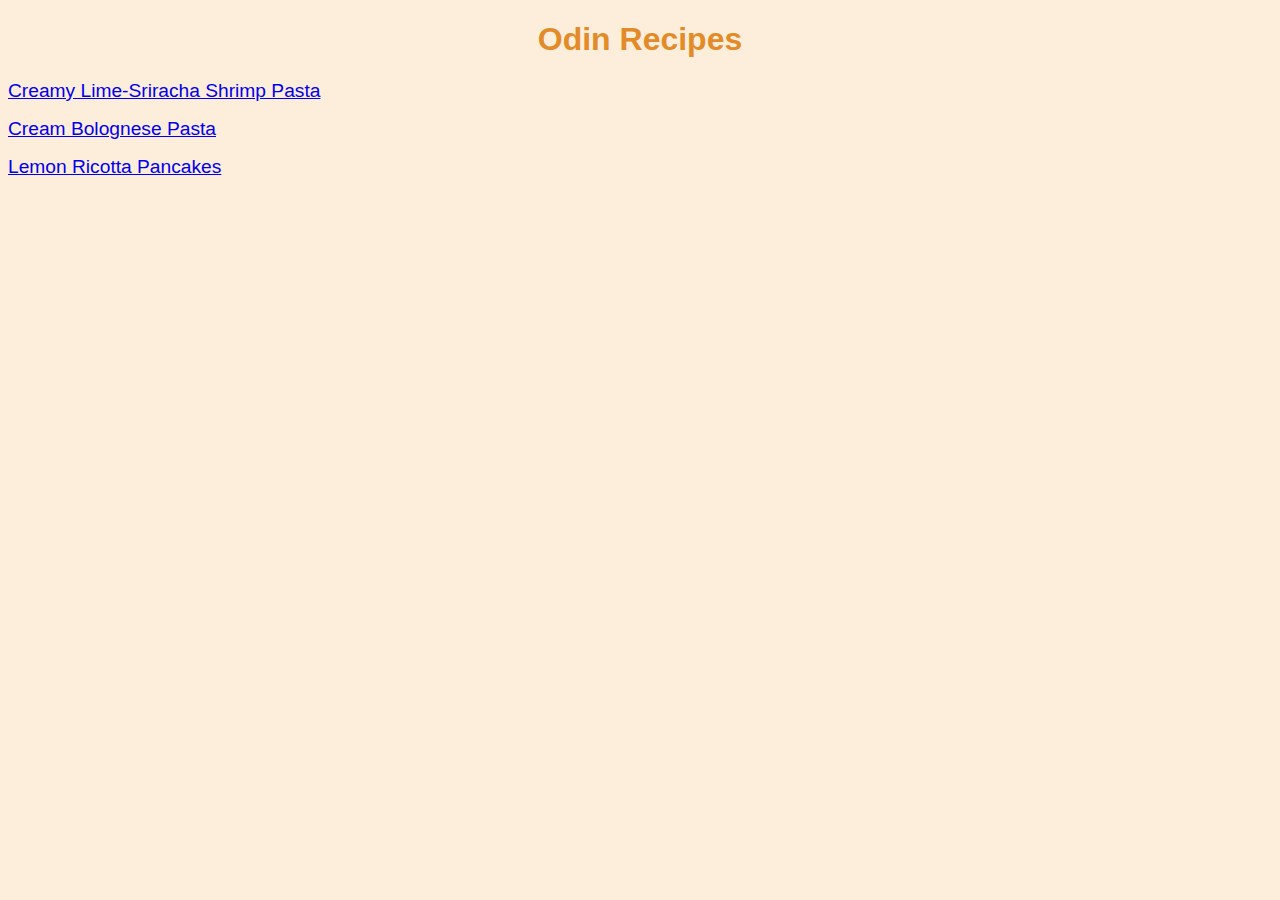
<file: index.html>
<!DOCTYPE html>
<html lang="en">
  <head>
    <meta charset="UTF-8" />
    <link rel="stylesheet" href="styles.css" />
    <title>Home</title>
  </head>

  <body>
    <h1>Odin Recipes</h1>
    <p>
      <a href="recipes/shrimppasta.html">Creamy Lime-Sriracha Shrimp Pasta</a>
    </p>
    <p><a href="recipes/bolognese.html">Cream Bolognese Pasta</a></p>
    <p><a href="recipes/pancakes.html">Lemon Ricotta Pancakes</a></p>
  </body>
</html>
</file>
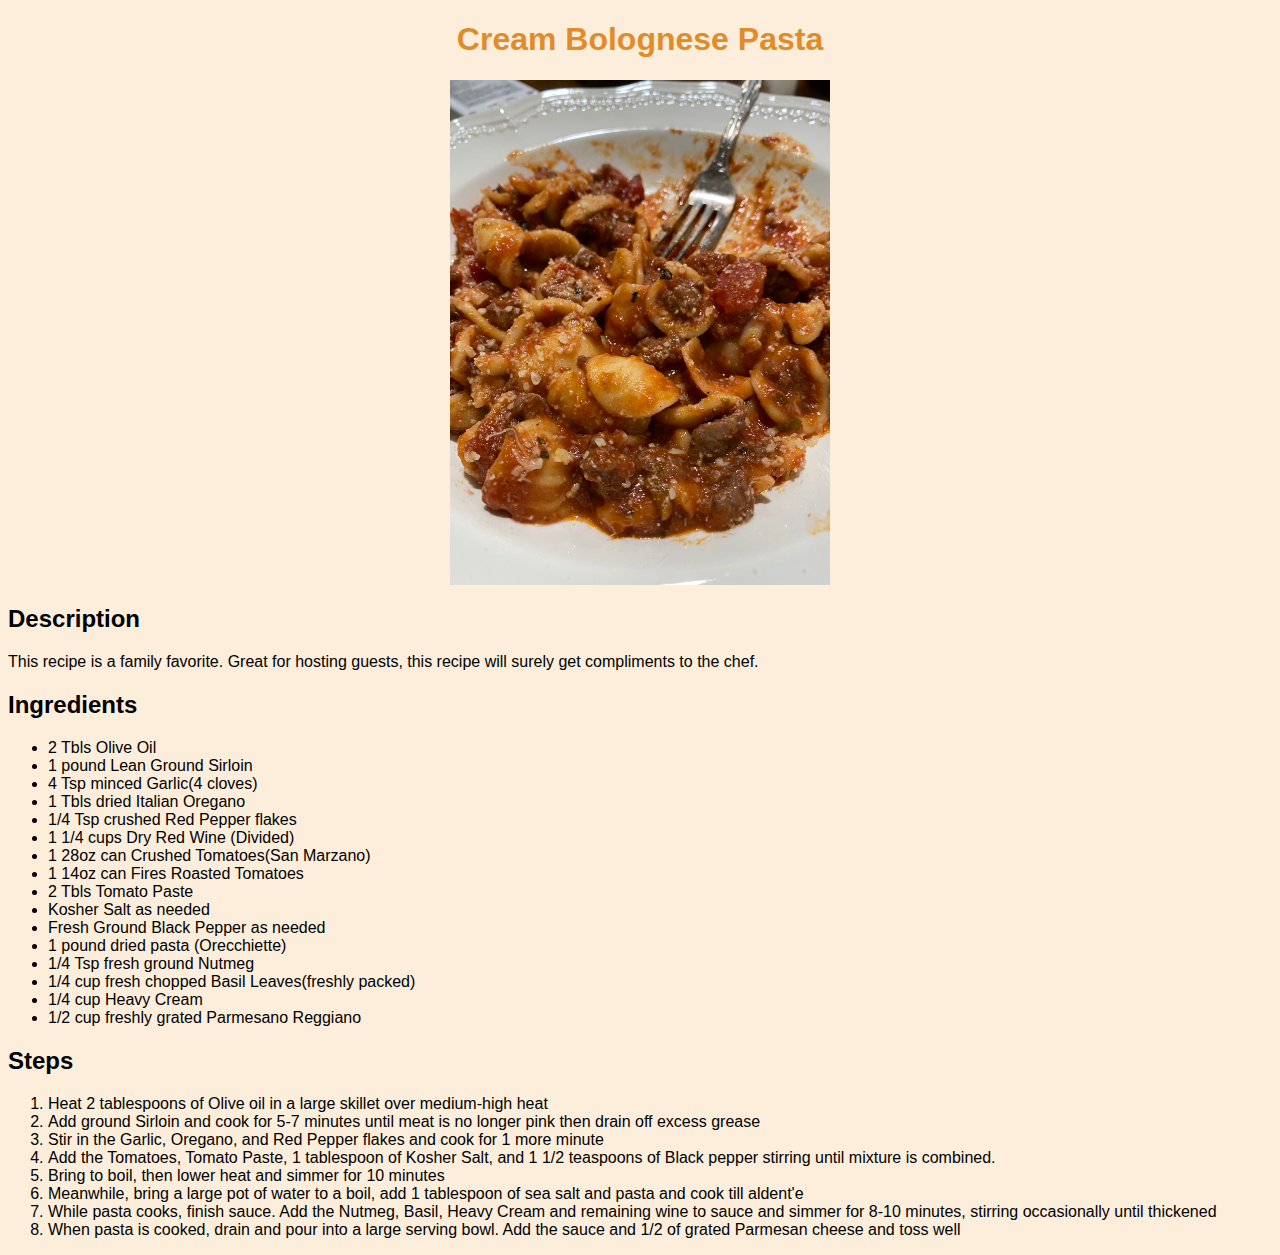
<file: recipes/bolognese.html>
<!DOCTYPE html>
<html lang="en">
  <head>
    <meta charset="UTF-8" />
    <link rel="stylesheet" href="../styles.css" />
    <title>Bolognese Pasta</title>
  </head>

  <body>
    <h1>Cream Bolognese Pasta</h1>
    <img
      class="recipeimg"
      src="../images/bolognese.jpeg"
      alt="Picture of Cream Bolognese Pasta"
    />
    <h2>Description</h2>
    <p>
      This recipe is a family favorite. Great for hosting guests, this recipe
      will surely get compliments to the chef.
    </p>

    <h2>Ingredients</h2>
    <ul>
      <li>2 Tbls Olive Oil</li>
      <li>1 pound Lean Ground Sirloin</li>
      <li>4 Tsp minced Garlic(4 cloves)</li>
      <li>1 Tbls dried Italian Oregano</li>
      <li>1/4 Tsp crushed Red Pepper flakes</li>
      <li>1 1/4 cups Dry Red Wine (Divided)</li>
      <li>1 28oz can Crushed Tomatoes(San Marzano)</li>
      <li>1 14oz can Fires Roasted Tomatoes</li>
      <li>2 Tbls Tomato Paste</li>
      <li>Kosher Salt as needed</li>
      <li>Fresh Ground Black Pepper as needed</li>
      <li>1 pound dried pasta (Orecchiette)</li>
      <li>1/4 Tsp fresh ground Nutmeg</li>
      <li>1/4 cup fresh chopped Basil Leaves(freshly packed)</li>
      <li>1/4 cup Heavy Cream</li>
      <li>1/2 cup freshly grated Parmesano Reggiano</li>
    </ul>
    <h2>Steps</h2>
    <ol>
      <li>
        Heat 2 tablespoons of Olive oil in a large skillet over medium-high heat
      </li>
      <li>
        Add ground Sirloin and cook for 5-7 minutes until meat is no longer pink
        then drain off excess grease
      </li>
      <li>
        Stir in the Garlic, Oregano, and Red Pepper flakes and cook for 1 more
        minute
      </li>
      <li>
        Add the Tomatoes, Tomato Paste, 1 tablespoon of Kosher Salt, and 1 1/2
        teaspoons of Black pepper stirring until mixture is combined.
      </li>
      <li>Bring to boil, then lower heat and simmer for 10 minutes</li>
      <li>
        Meanwhile, bring a large pot of water to a boil, add 1 tablespoon of sea
        salt and pasta and cook till aldent'e
      </li>
      <li>
        While pasta cooks, finish sauce. Add the Nutmeg, Basil, Heavy Cream and
        remaining wine to sauce and simmer for 8-10 minutes, stirring
        occasionally until thickened
      </li>
      <li>
        When pasta is cooked, drain and pour into a large serving bowl. Add the
        sauce and 1/2 of grated Parmesan cheese and toss well
      </li>
    </ol>
  </body>
</html>
</file>
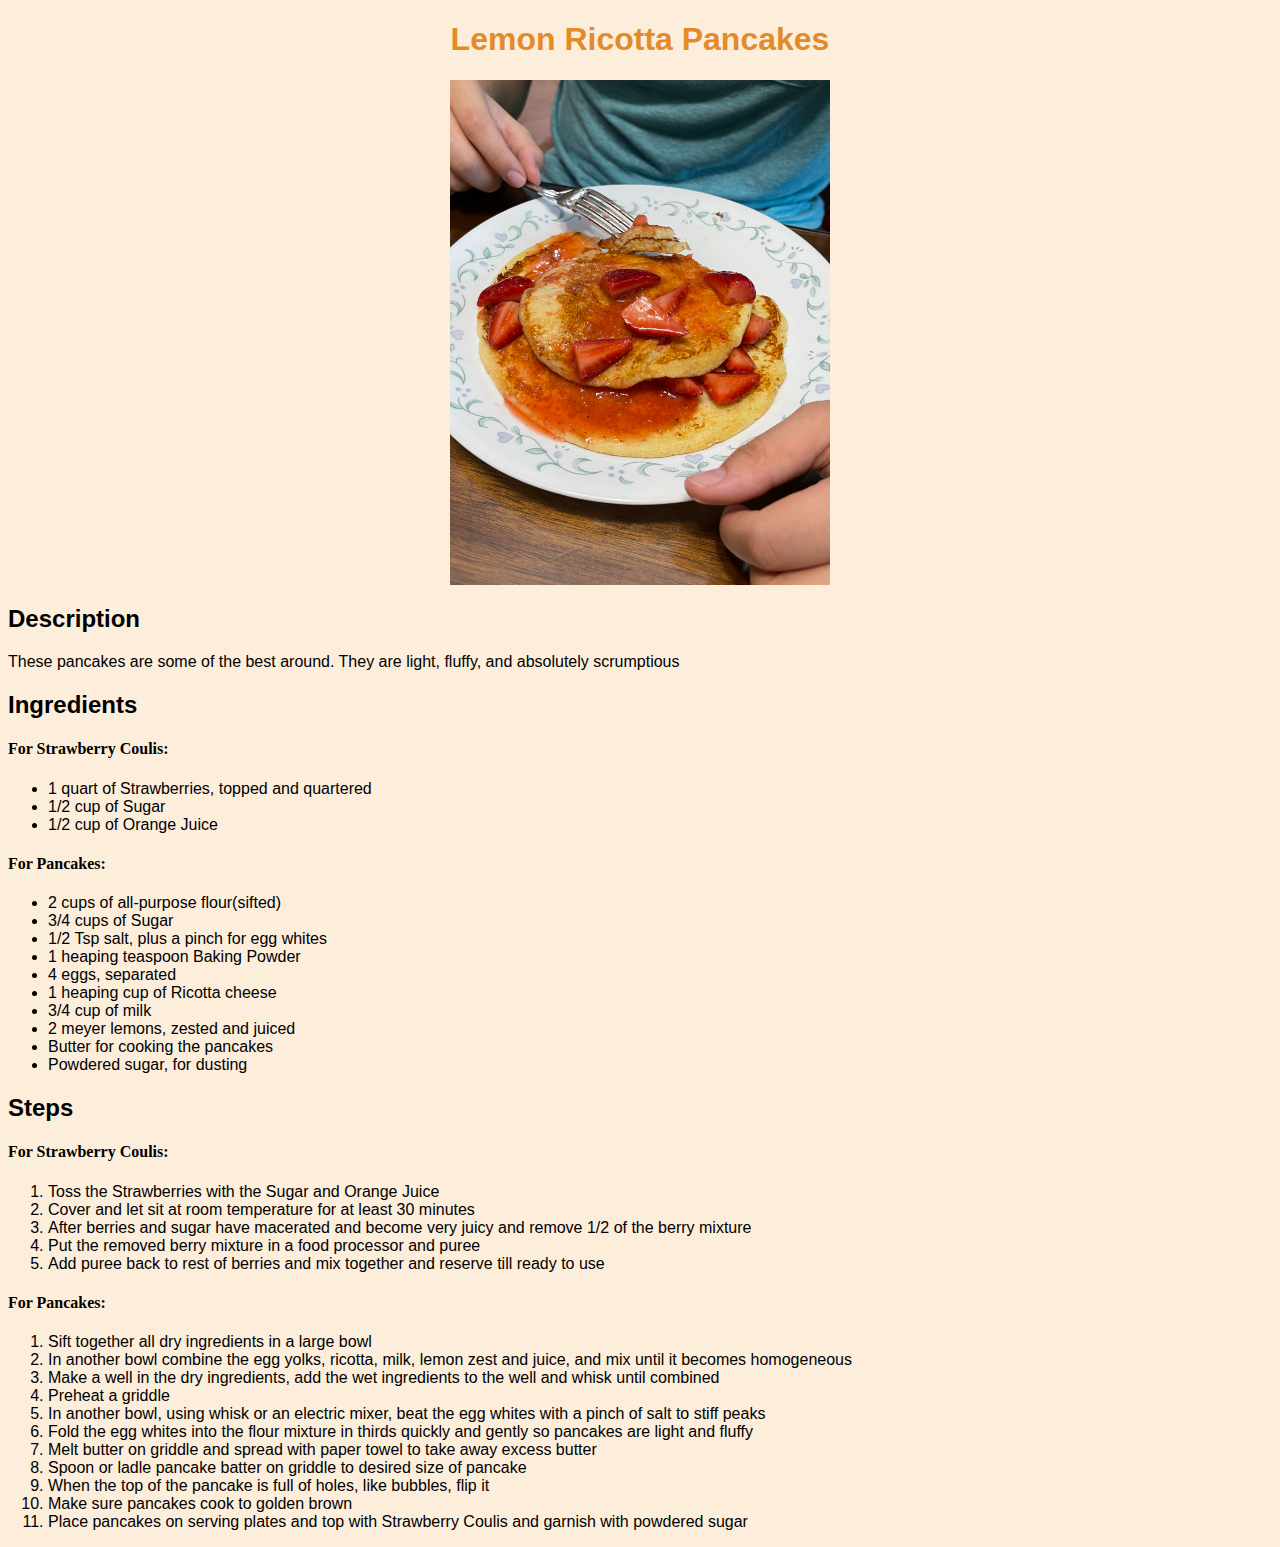
<file: recipes/pancakes.html>
<!DOCTYPE html>
<html lang="en">
  <head>
    <meta charset="UTF-8" />
    <link rel="stylesheet" href="../styles.css" />
    <title>Pancakes</title>
  </head>

  <body>
    <h1>Lemon Ricotta Pancakes</h1>
    <img
      class="recipeimg"
      src="../images/pancakes.JPG"
      alt="Picture of Lemon Ricotta Pancakes"
    />
    <h2>Description</h2>
    <p>
      These pancakes are some of the best around. They are light, fluffy, and
      absolutely scrumptious
    </p>
    <h2>Ingredients</h2>
    <h4>For Strawberry Coulis:</h4>
    <ul>
      <li>1 quart of Strawberries, topped and quartered</li>
      <li>1/2 cup of Sugar</li>
      <li>1/2 cup of Orange Juice</li>
    </ul>
    <h4>For Pancakes:</h4>
    <ul>
      <li>2 cups of all-purpose flour(sifted)</li>
      <li>3/4 cups of Sugar</li>
      <li>1/2 Tsp salt, plus a pinch for egg whites</li>
      <li>1 heaping teaspoon Baking Powder</li>
      <li>4 eggs, separated</li>
      <li>1 heaping cup of Ricotta cheese</li>
      <li>3/4 cup of milk</li>
      <li>2 meyer lemons, zested and juiced</li>
      <li>Butter for cooking the pancakes</li>
      <li>Powdered sugar, for dusting</li>
    </ul>
    <h2>Steps</h2>
    <h4>For Strawberry Coulis:</h4>
    <ol>
      <li>Toss the Strawberries with the Sugar and Orange Juice</li>
      <li>Cover and let sit at room temperature for at least 30 minutes</li>
      <li>
        After berries and sugar have macerated and become very juicy and remove
        1/2 of the berry mixture
      </li>
      <li>Put the removed berry mixture in a food processor and puree</li>
      <li>
        Add puree back to rest of berries and mix together and reserve till
        ready to use
      </li>
    </ol>
    <h4>For Pancakes:</h4>
    <ol>
      <li>Sift together all dry ingredients in a large bowl</li>
      <li>
        In another bowl combine the egg yolks, ricotta, milk, lemon zest and
        juice, and mix until it becomes homogeneous
      </li>
      <li>
        Make a well in the dry ingredients, add the wet ingredients to the well
        and whisk until combined
      </li>
      <li>Preheat a griddle</li>
      <li>
        In another bowl, using whisk or an electric mixer, beat the egg whites
        with a pinch of salt to stiff peaks
      </li>
      <li>
        Fold the egg whites into the flour mixture in thirds quickly and gently
        so pancakes are light and fluffy
      </li>
      <li>
        Melt butter on griddle and spread with paper towel to take away excess
        butter
      </li>
      <li>
        Spoon or ladle pancake batter on griddle to desired size of pancake
      </li>
      <li>
        When the top of the pancake is full of holes, like bubbles, flip it
      </li>
      <li>Make sure pancakes cook to golden brown</li>
      <li>
        Place pancakes on serving plates and top with Strawberry Coulis and
        garnish with powdered sugar
      </li>
    </ol>
  </body>
</html>
</file>
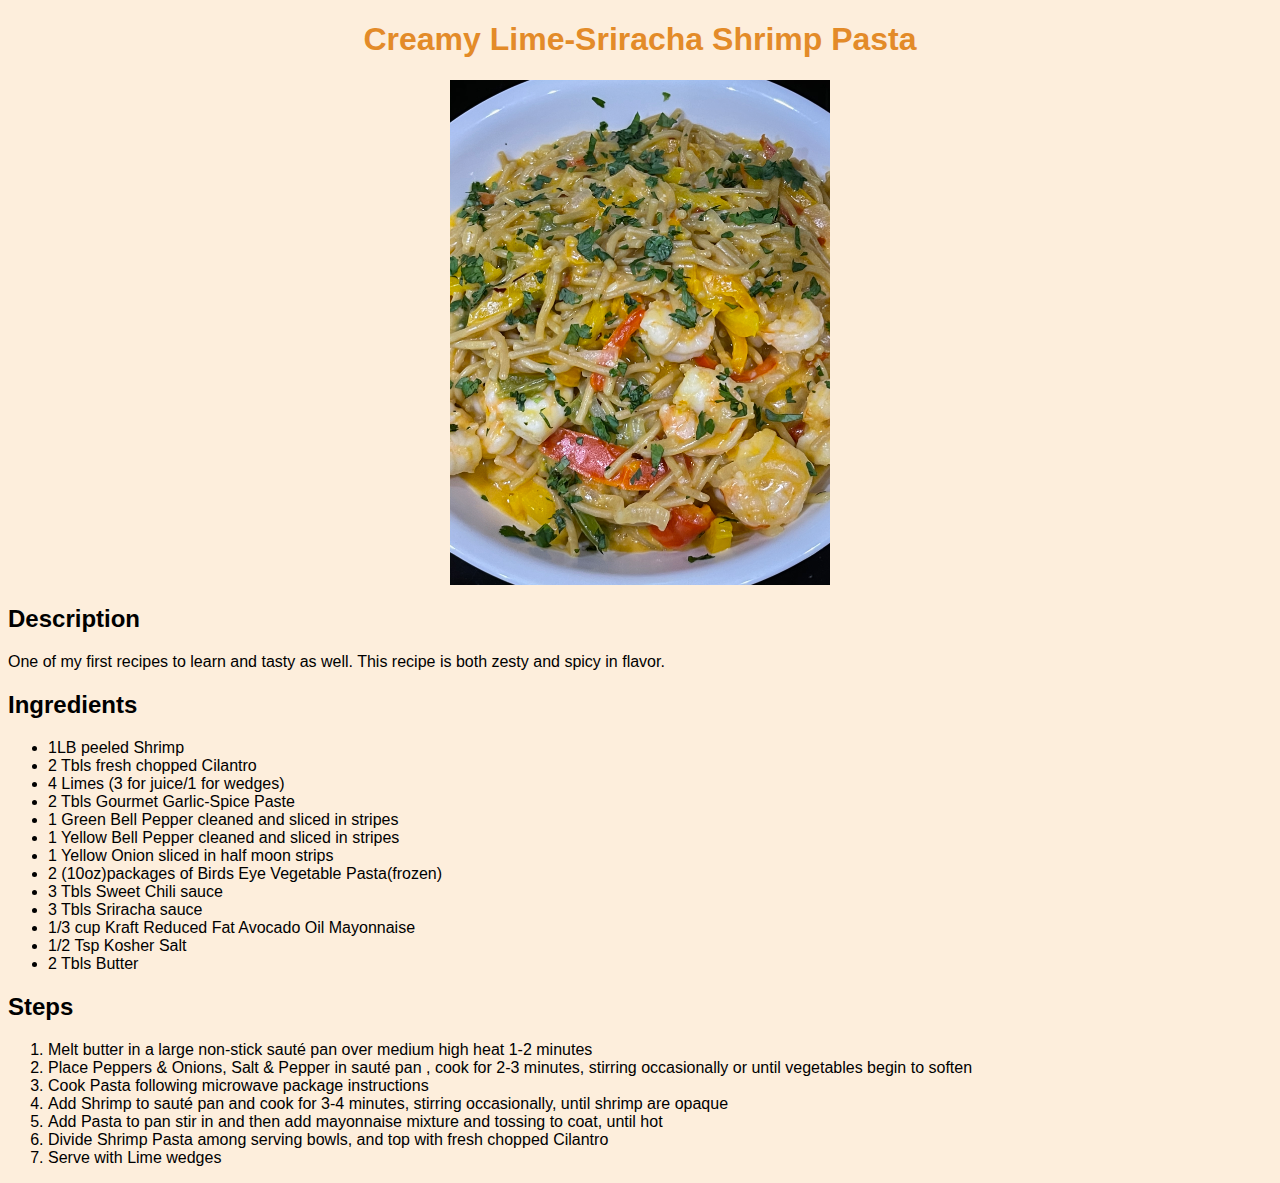
<file: recipes/shrimppasta.html>
<!DOCTYPE html>
<html lang="en">
  <head>
    <meta charset="UTF-8" />
    <link rel="stylesheet" href="../styles.css" />
    <title>Shrimp Pasta</title>
  </head>

  <body>
    <h1>Creamy Lime-Sriracha Shrimp Pasta</h1>
    <img
      class="recipeimg"
      src="../images/shrimp.jpeg"
      alt="Picture of Creamy Lime-Sriracha Shrimp Pasta"
    />
    <h2>Description</h2>
    <p>
      One of my first recipes to learn and tasty as well. This recipe is both
      zesty and spicy in flavor.
    </p>
    <h2>Ingredients</h2>
    <ul>
      <li>1LB peeled Shrimp</li>
      <li>2 Tbls fresh chopped Cilantro</li>
      <li>4 Limes (3 for juice/1 for wedges)</li>
      <li>2 Tbls Gourmet Garlic-Spice Paste</li>
      <li>1 Green Bell Pepper cleaned and sliced in stripes</li>
      <li>1 Yellow Bell Pepper cleaned and sliced in stripes</li>
      <li>1 Yellow Onion sliced in half moon strips</li>
      <li>2 (10oz)packages of Birds Eye Vegetable Pasta(frozen)</li>
      <li>3 Tbls Sweet Chili sauce</li>
      <li>3 Tbls Sriracha sauce</li>
      <li>1/3 cup Kraft Reduced Fat Avocado Oil Mayonnaise</li>
      <li>1/2 Tsp Kosher Salt</li>
      <li>2 Tbls Butter</li>
    </ul>
    <h2>Steps</h2>
    <ol>
      <li>
        Melt butter in a large non-stick sauté pan over medium high heat 1-2
        minutes
      </li>
      <li>
        Place Peppers & Onions, Salt & Pepper in sauté pan , cook for 2-3
        minutes, stirring occasionally or until vegetables begin to soften
      </li>
      <li>Cook Pasta following microwave package instructions</li>
      <li>
        Add Shrimp to sauté pan and cook for 3-4 minutes, stirring occasionally,
        until shrimp are opaque
      </li>
      <li>
        Add Pasta to pan stir in and then add mayonnaise mixture and tossing to
        coat, until hot
      </li>
      <li>
        Divide Shrimp Pasta among serving bowls, and top with fresh chopped
        Cilantro
      </li>
      <li>Serve with Lime wedges</li>
    </ol>
  </body>
</html>
</file>
<file: styles.css>
body {
    background-color: #FDEEDC;
}

h1 {
    color: #E38B29;
    text-align: center;
}
h1, h2, p, ul, ol {
    font-family: Arial, Helvetica, sans-serif;
}

a{
    font-size: larger;
}

.recipeimg {
    display: block;
    margin: 0 auto;
    width: 30%;
    height: auto; 
}
p {
    font-family: Arial, Helvetica, sans-serif;
    font-size: medium;
}
</file>
